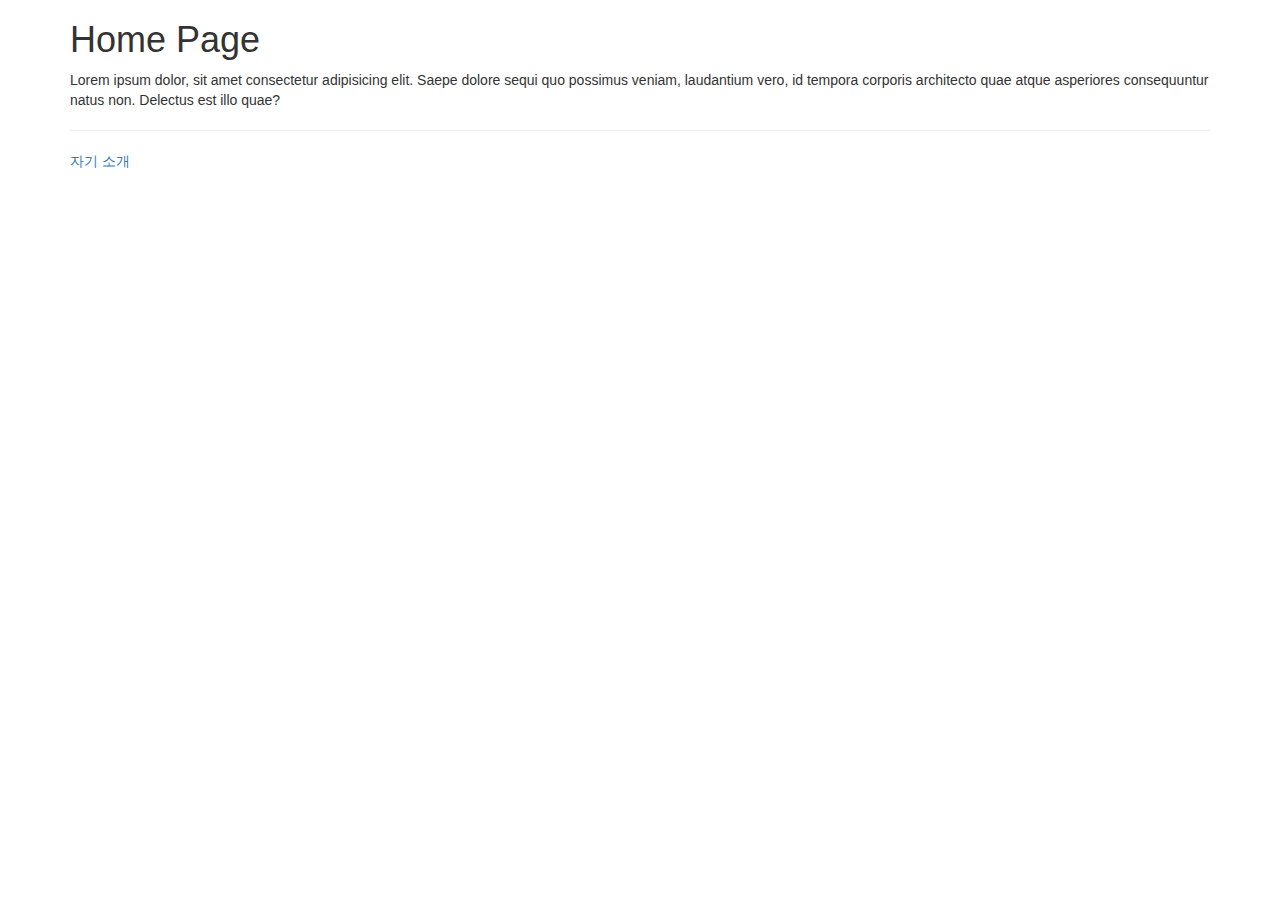
<file: index.html>
<!DOCTYPE html>
<html lang="en">

<head>
    <meta charset="UTF-8">
    <meta name="viewport" content="width=device-width, initial-scale=1.0">
    <meta http-equiv="X-UA-Compatible" content="ie=edge">
    <link rel ="stylesheet" href ="css/bootstrap.css">
    <script src="js/jquery-1.12.4.js"></script>
    <script src="js/bootstrap.js"></script>
    <title>Document</title>
</head>

<body>
    <div class="container">
<h1>Home Page</h1>
<p>Lorem ipsum dolor, sit amet consectetur adipisicing elit. Saepe dolore sequi quo possimus veniam, laudantium vero, id tempora corporis architecto quae atque asperiores consequuntur natus non. Delectus est illo quae?</p>
<hr>
<a href="info.html">자기 소개</a>
</div>
</body>

</html>
</file>
